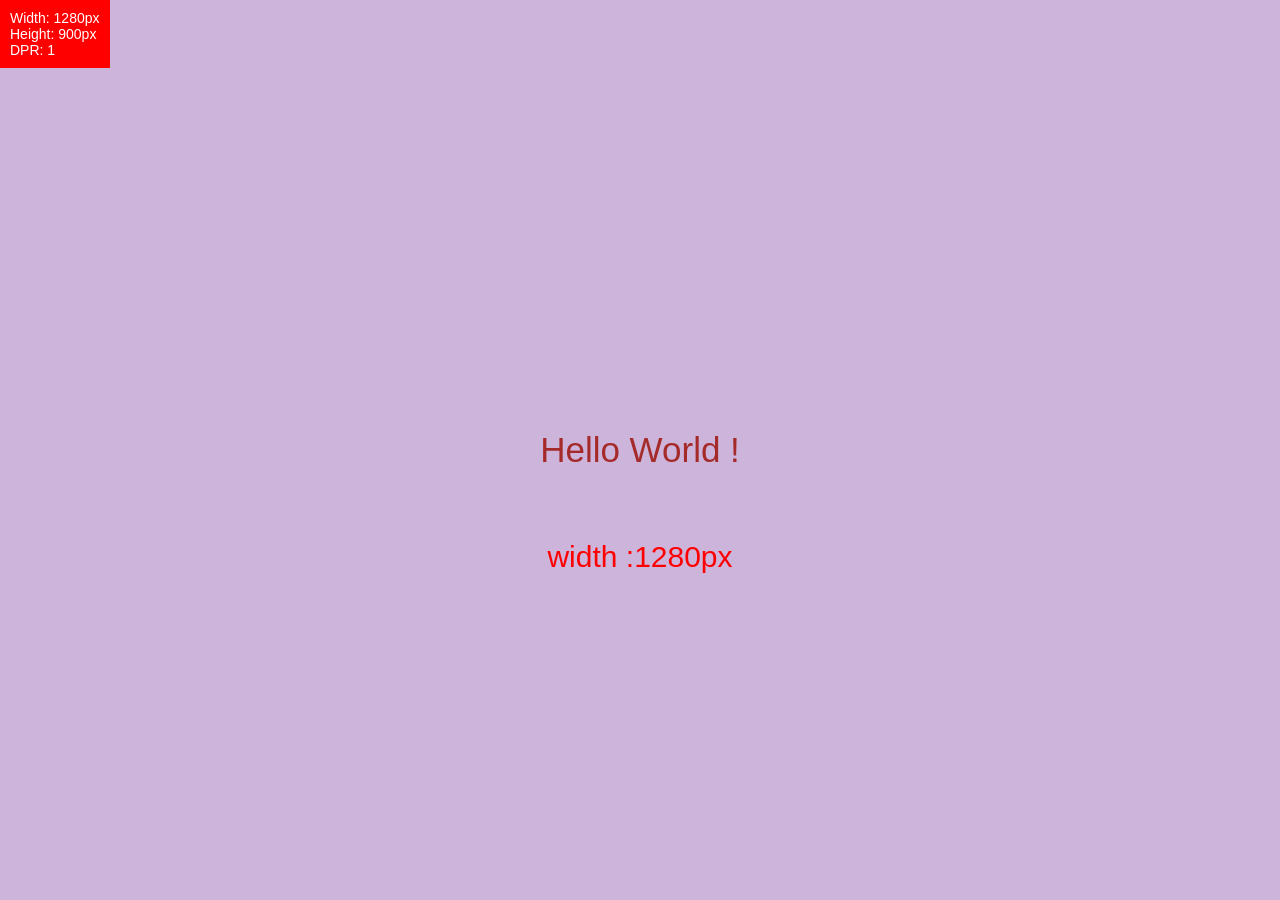
<file: index2.html>
<!DOCTYPE html>
<html lang="en">
<head>
    <meta charset="UTF-8">
    <meta name="viewport" content="width=device-width, initial-scale=1.0">
 
    <title>MediaQ tutorial</title>
    
    <style>
        * {
  margin: 0px;
  padding: 0px;
  -webkit-box-sizing: border-box;
          box-sizing: border-box;
}
* body {
  font-family: sans-serif;
  font-size: 35px;
}

.container {
  height: 100vh;
  display: -webkit-box;
  display: -ms-flexbox;
  display: flex;
  -webkit-box-pack: center;
      -ms-flex-pack: center;
          justify-content: center;
  -webkit-box-align: center;
      -ms-flex-align: center;
          align-items: center;
  display: -ms-grid;
  display: grid;
  place-content: center;
  background-color: #fff;
}

#size {
  position: absolute;
  top: 60%;
  left: 50%;
  -webkit-transform: translateX(-50%);
          transform: translateX(-50%);
font-size: 30px;
  color: red;
}

@media (max-width: 1600px) {
  .container {
    background-color: #cdb4db;
    color: brown;
  }
}
@media (max-width: 992px) {
  .container {
    background-color: #fff1e6;
    color: gray;
  }
}

@media (max-width: 768px) {
  .container {
    background-color: #bee1e6;
    color: beige;
  }
}

@media (max-width: 576px) {
  .container {
    background-color: #52b788;
    color: brown;
  }
}


@media (max-width: 320px) {
  .container {
    background-color: #2d05df;
    color: rgb(209, 199, 199);
  }
}
/*# sourceMappingURL=project1.css.map */
    </style>

</head>
<body>
    <div class="container">
        <div class="text">Hello World !</div>

    </div>
    <div id="size"></div>
</body>
<script>
    window.onresize=screen;
window.onload=screen;

function screen(){
    mywidth=window.innerWidth;
    document.getElementById("size").innerHTML= "width :" + mywidth+"px"
}


 document.body.insertAdjacentHTML(
        "afterbegin",
        `
        <div id="device-info" style="
            position: fixed;
            top: 0;
            left: 0;
            z-index: 99999;
            background: red;
            color: white;
            padding: 10px;
            font: 14px Arial;
        ">
            Width: ${window.innerWidth}px<br>
            Height: ${window.innerHeight}px<br>
            DPR: ${window.devicePixelRatio}
        </div>
        `
    );
</script>
</html>
</file>
